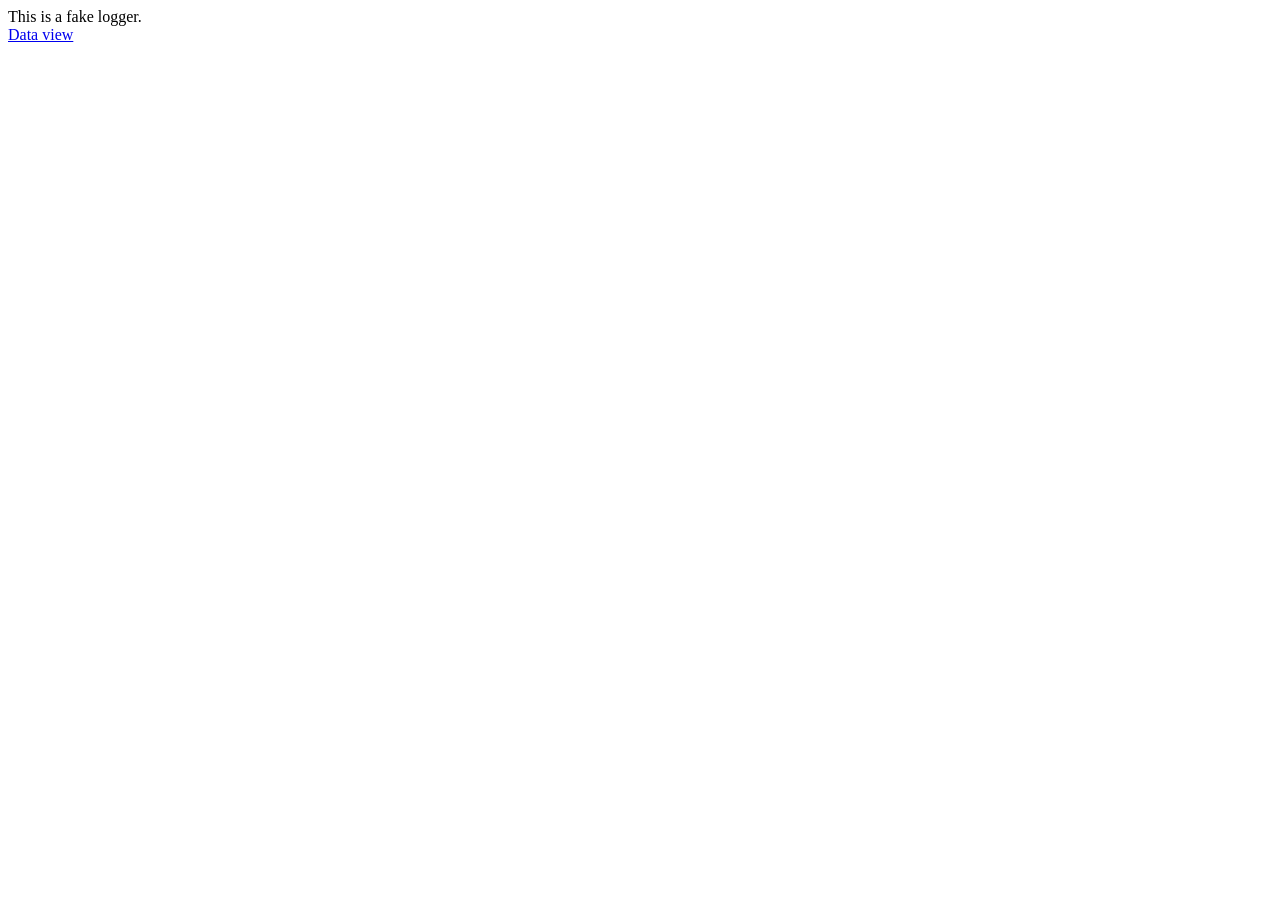
<file: ClientWithBrowser/index.html>
<!DOCTYPE HTML PUBLIC "-//W3C//DTD XHTML 1.0 Transitional//EN" "http://www.w3.org/TR/xhtml1/DTD/xhtml1-transitional.dtd">
<head>
  <title>Fake-Logger Description</title>
</head>
<body>

  This is a fake logger.<br />
  <a href="HTMLPage1.htm">Data view</a>

</body>
</file>
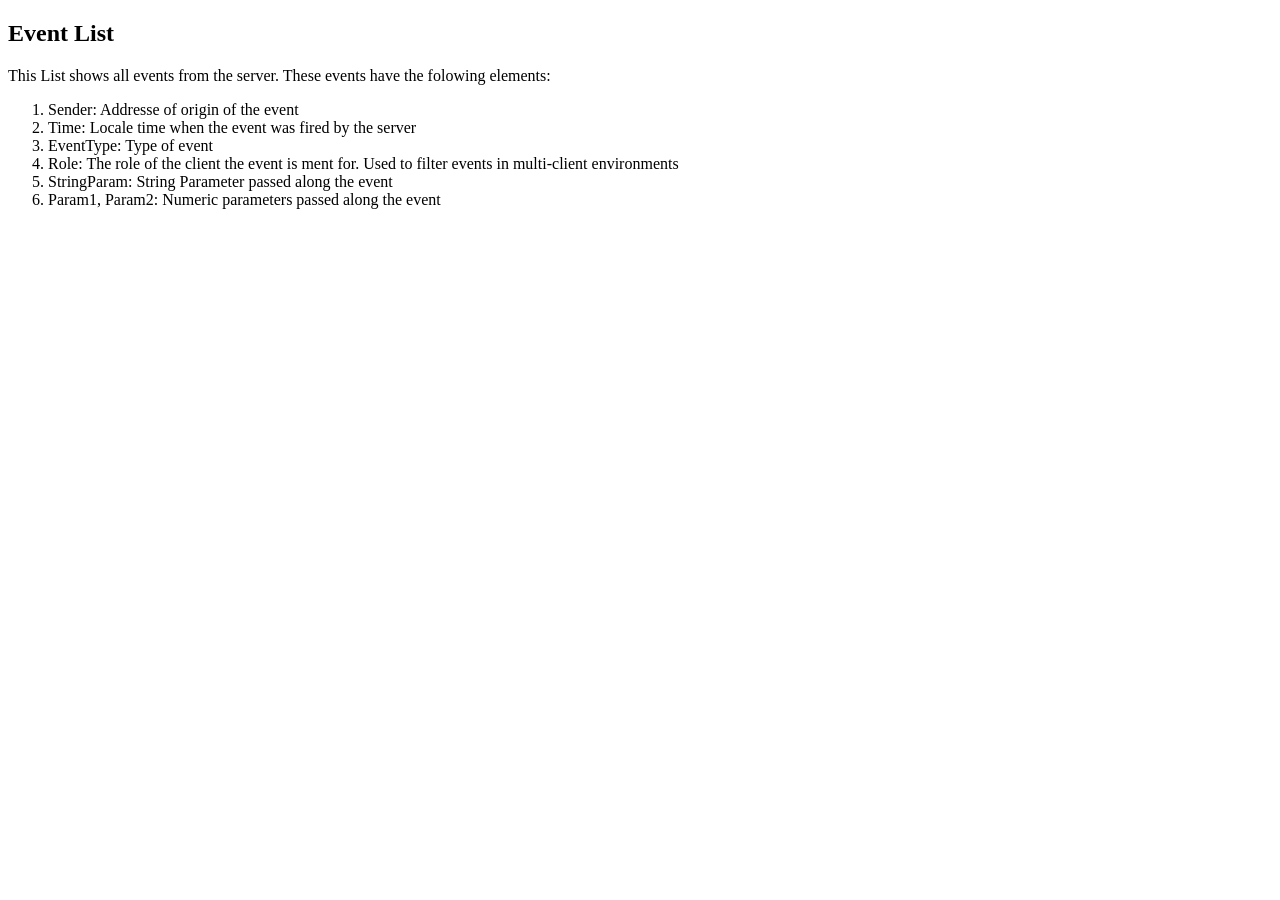
<file: ClientWithBrowser/AbkDemoHelp/EventList.htm>
﻿<!DOCTYPE html PUBLIC "-//W3C//DTD XHTML 1.0 Transitional//EN" "http://www.w3.org/TR/xhtml1/DTD/xhtml1-transitional.dtd">
<html xmlns="http://www.w3.org/1999/xhtml" >
<head>
    <title>Untitled Page</title>
</head>
<body>

  <h2>
    Event List</h2>
  This List shows all events from the server. These events have the folowing elements:<ol>
    <li>Sender: Addresse of origin of the event</li>
    <li>Time: Locale time when the event was fired by the server</li>
    <li>EventType: Type of event</li>
    <li>Role: The role of the client the event is ment for. Used to filter events in multi-client environments</li>
    <li>StringParam: String Parameter passed along the event</li>
    <li>Param1, Param2: Numeric parameters passed along the event</li>
  </ol>

</body>
</html>
</file>
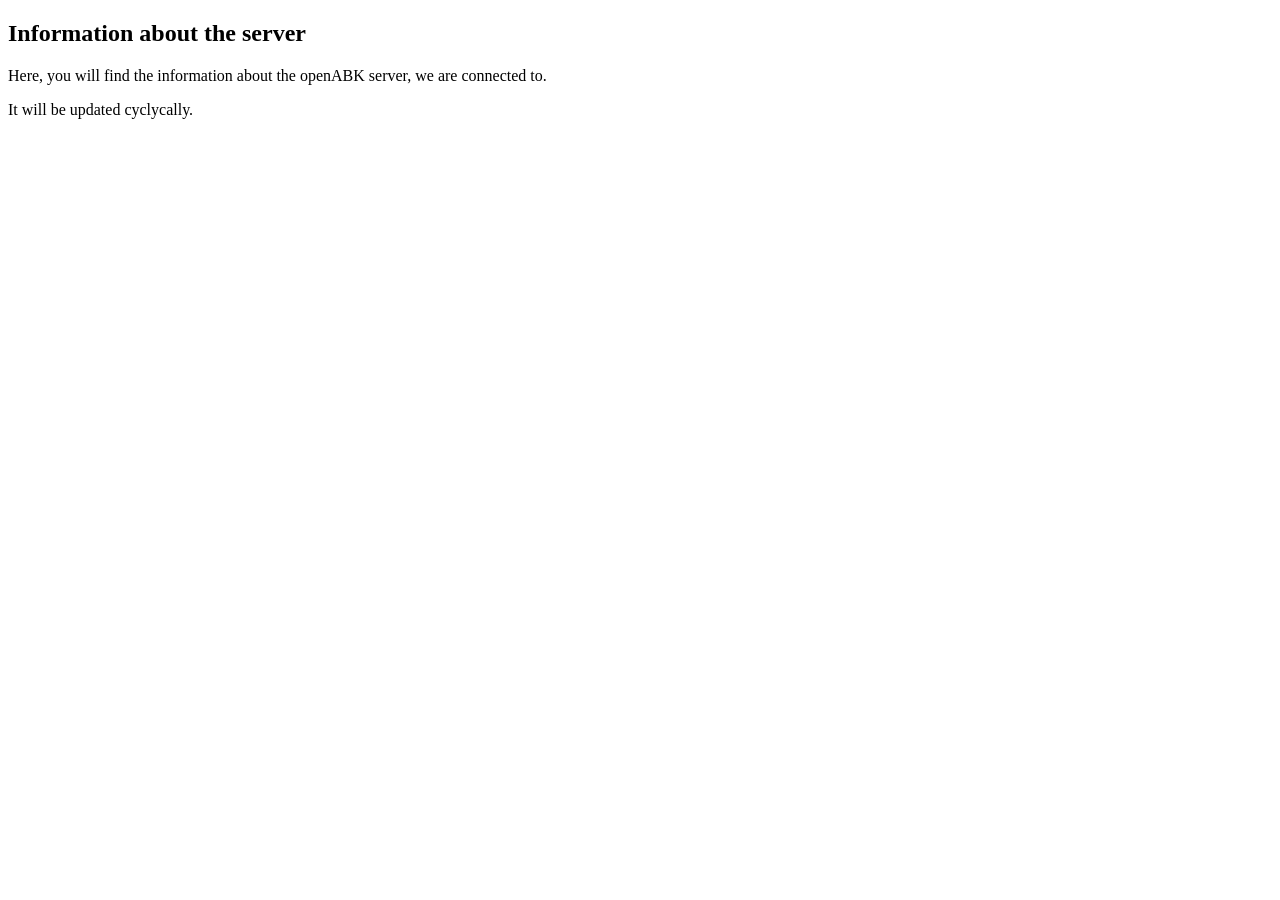
<file: ClientWithBrowser/AbkDemoHelp/ServerInformation.htm>
﻿<!DOCTYPE html PUBLIC "-//W3C//DTD XHTML 1.0 Transitional//EN" "http://www.w3.org/TR/xhtml1/DTD/xhtml1-transitional.dtd">
<html xmlns="http://www.w3.org/1999/xhtml" >
<head>
    <title>Untitled Page</title>
</head>
<body>

  <h2>Information about the server</h2>
  <p> Here, you will find the information about the openABK server, we are connected to.</p>
  <p>It will be updated cyclycally.</p>

</body>
</html>
</file>
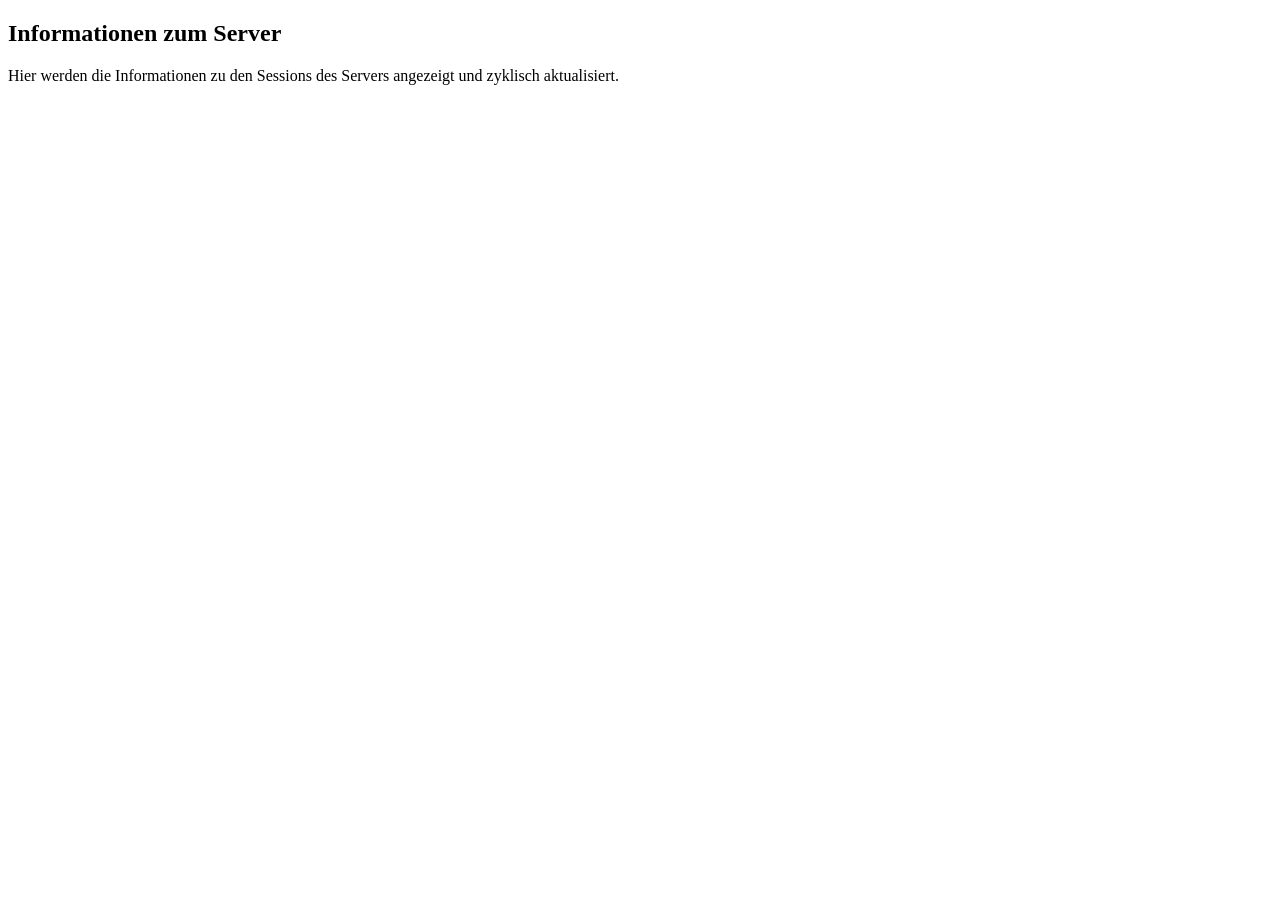
<file: ClientWithBrowser/AbkDemoHelp/ServerInformationen.htm>
﻿<!DOCTYPE html PUBLIC "-//W3C//DTD XHTML 1.0 Transitional//EN" "http://www.w3.org/TR/xhtml1/DTD/xhtml1-transitional.dtd">
<html xmlns="http://www.w3.org/1999/xhtml" >
<head>
    <title>Untitled Page</title>
</head>
<body>

  <h2>
    Informationen zum Server</h2>
  Hier werden die Informationen zu den Sessions des Servers angezeigt und zyklisch 
  aktualisiert.

</body>
</html>
</file>
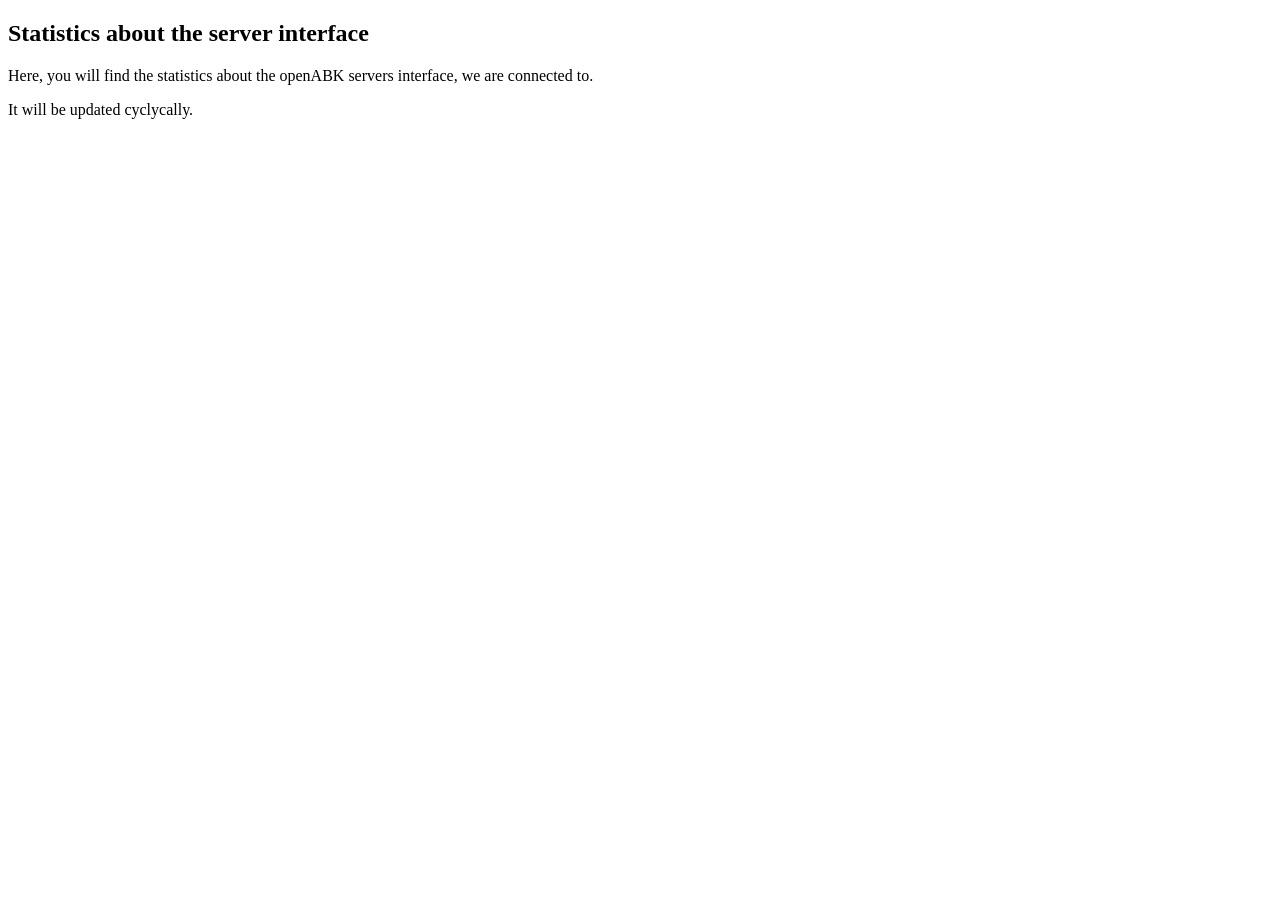
<file: ClientWithBrowser/AbkDemoHelp/ServerInterfaceStatistics.htm>
﻿<!DOCTYPE html PUBLIC "-//W3C//DTD XHTML 1.0 Transitional//EN" "http://www.w3.org/TR/xhtml1/DTD/xhtml1-transitional.dtd">
<html xmlns="http://www.w3.org/1999/xhtml" >
<head>
  <title>Statistics about the server interface</title>
</head>
<body>

  <h2>Statistics about the server interface</h2>
  <p> Here, you will find the statistics about the openABK servers interface, we are connected to.</p>
  <p>It will be updated cyclycally.</p>

</body>
</html>
</file>
